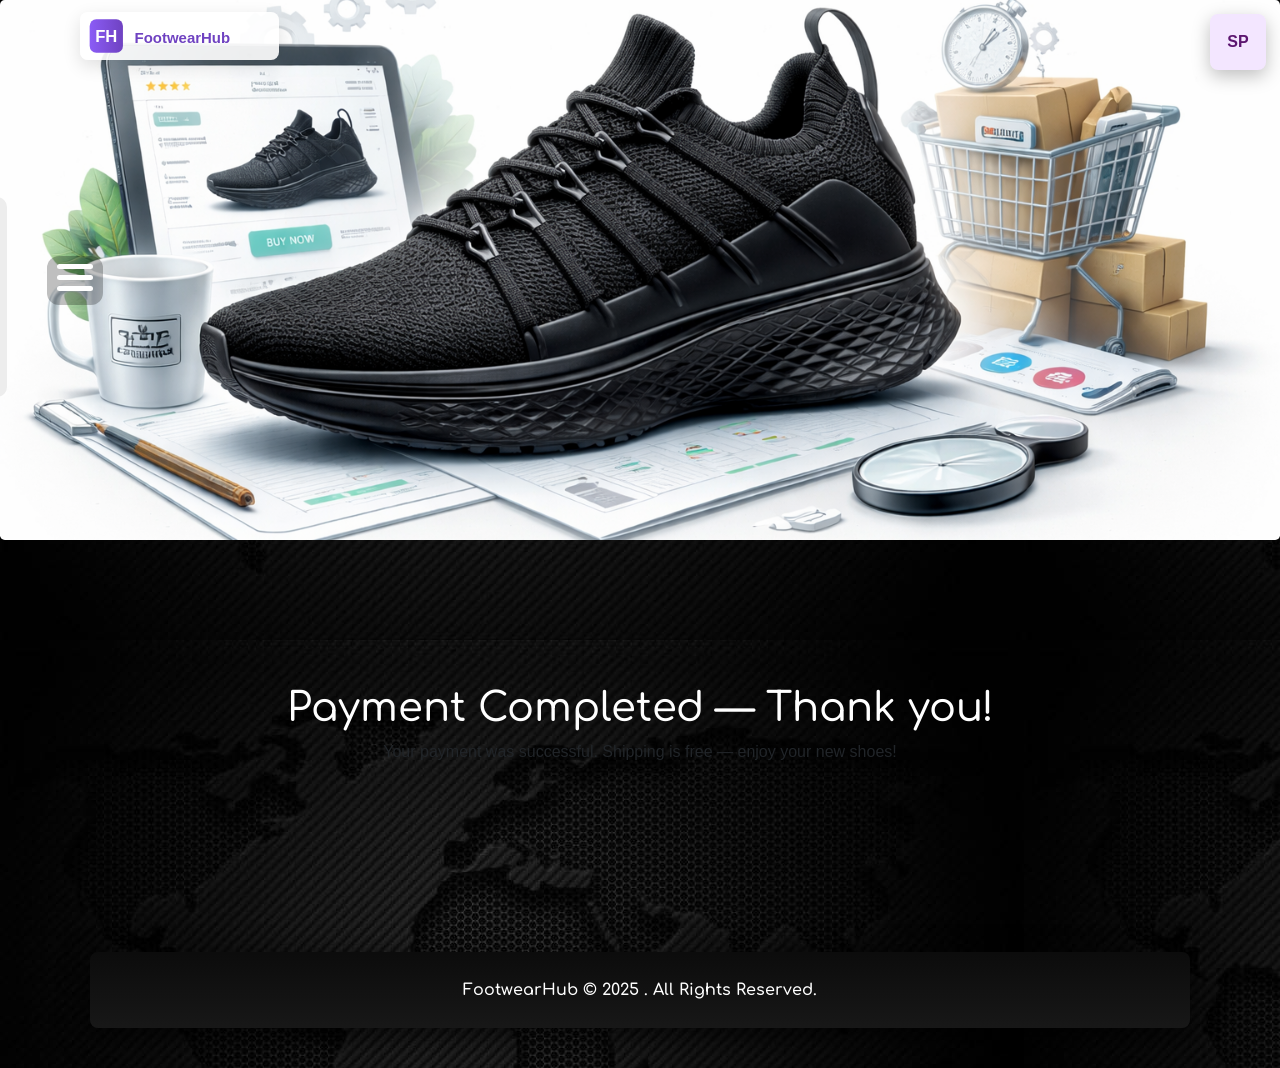
<file: FootWear_Dev/HTML/PaymentSuccessfulmessage.html>
<!DOCTYPE html>
<html>
<head>
  <title> FootwearHub - Payment</title>
  <meta charset="utf-8">
  <meta name="viewport" content="width=device-width, initial-scale=1">
  <link rel="stylesheet" href="https://maxcdn.bootstrapcdn.com/bootstrap/4.3.1/css/bootstrap.min.css">
  <script src="https://ajax.googleapis.com/ajax/libs/jquery/3.4.1/jquery.min.js"></script>
  <script src="https://cdnjs.cloudflare.com/ajax/libs/popper.js/1.14.7/umd/popper.min.js"></script>
  <script src="https://maxcdn.bootstrapcdn.com/bootstrap/4.3.1/js/bootstrap.min.js"></script>
  <script type="text/javascript" src="../JAVASCRIPT/FootwearHub.js"></script>
  <link href='https://fonts.googleapis.com/css?family=Comfortaa' rel='stylesheet'>
  <link rel="stylesheet" type="text/css" href="../assets/css/FootwearHub.css">
  <link rel="icon" type="image/png" sizes="32x32" href="../assets/images/favicon.png">
  <link rel="shortcut icon" href="../assets/images/favicon.png">
  </head>
<body>
<div class="jumbotron text-left">
  <nav role="navigation">
  <div id="menuToggle">
    <input type="checkbox" />
    <span></span>
    <span></span>
    <span></span>
    <ul id="menu">
      <a href="index.html"><li>Home</li></a>
    </ul>
  </div>
</nav>
  <div>
    <img id="ShoePortalLogo" src="../assets/images/footwearhub-logo.svg" alt="FootwearHub logo" />
    <a class="dev-badge" href="https://github.com/swarnavopramanik" target="_blank" rel="noopener noreferrer">SP</a>
  </div>
</div>

<CENTER>
  <br>
</br>
<br>
</br>

  <p>
    <h1>Payment Completed — Thank you!</h1>
    <p>Your payment was successful. Shipping is free — enjoy your new shoes!</p>
  </p>
  <br>
</br>
</CENTER>

   <br>
</br>
<br>
</br>
<CENTER>
<footer class="site-footer">
  <p>FootwearHub © 2025 . All Rights Reserved.</p>
</footer>
</CENTER>
    
</div>
</CENTER>
</body>
</html>
</file>
<file: FootWear_Dev/assets/css/FootwearHub.css>
/* Site styles (FootwearHub.css) */
body
{
    background-image: url('../images/worldmap.jpg');

}

#ShoePortalTitle
{
  color: #6f42c1;
  text-align: left;
  padding-left: 0;
  position: absolute; /* position relative to .jumbotron */
  top: 18px;
  left: 20px;
  margin: 0;
  z-index: 5;
}

#ShoePortalImage 
{
box-shadow: 11px 10px 29px 0px rgba(0,0,0,1);
padding: 20px;
}

#Shoethumbnail
{
	box-shadow: 11px 10px 29px 0px rgba(0,0,0,1);
	border-radius: 5px;
}

#ShoeType
{
	color: #ffffff;
	font-weight: bold;

}

.col-md-3point5 
{
    width: 28.75%
}

#SmokeTests
{   
	color: #ffffff;
	margin-right: 50px;	
	border-radius: 10px;
	background: rgba(76,76,76,1);
	background: -moz-linear-gradient(left, rgba(76,76,76,1) 0%, rgba(89,89,89,1) 12%, rgba(102,102,102,1) 25%, rgba(71,71,71,1) 63%, rgba(17,17,17,1) 96%, rgba(0,0,0,1) 98%, rgba(28,28,28,1) 99%, rgba(19,19,19,1) 100%);
	background: -webkit-gradient(left top, right top, color-stop(0%, rgba(76,76,76,1)), color-stop(12%, rgba(89,89,89,1)), color-stop(25%, rgba(102,102,102,1)), color-stop(63%, rgba(71,71,71,1)), color-stop(96%, rgba(17,17,17,1)), color-stop(98%, rgba(0,0,0,1)), color-stop(99%, rgba(28,28,28,1)), color-stop(100%, rgba(19,19,19,1)));
	background: -webkit-linear-gradient(left, rgba(76,76,76,1) 0%, rgba(89,89,89,1) 12%, rgba(102,102,102,1) 25%, rgba(71,71,71,1) 63%, rgba(17,17,17,1) 96%, rgba(0,0,0,1) 98%, rgba(28,28,28,1) 99%, rgba(19,19,19,1) 100%);
	background: -o-linear-gradient(left, rgba(76,76,76,1) 0%, rgba(89,89,89,1) 12%, rgba(102,102,102,1) 25%, rgba(71,71,71,1) 63%, rgba(17,17,17,1) 96%, rgba(0,0,0,1) 98%, rgba(28,28,28,1) 99%, rgba(19,19,19,1) 100%);
	background: -ms-linear-gradient(left, rgba(76,76,76,1) 0%, rgba(89,89,89,1) 12%, rgba(102,102,102,1) 25%, rgba(71,71,71,1) 63%, rgba(17,17,17,1) 96%, rgba(0,0,0,1) 98%, rgba(28,28,28,1) 99%, rgba(19,19,19,1) 100%);
	background: linear-gradient(to right, rgba(76,76,76,1) 0%, rgba(89,89,89,1) 12%, rgba(102,102,102,1) 25%, rgba(71,71,71,1) 63%, rgba(17,17,17,1) 96%, rgba(0,0,0,1) 98%, rgba(28,28,28,1) 99%, rgba(19,19,19,1) 100%);
	filter: progid:DXImageTransform.Microsoft.gradient( startColorstr='#4c4c4c', endColorstr='#131313', GradientType=1 );
	-webkit-box-shadow: 11px 10px 29px 0px rgba(0,0,0,0.75);
	-moz-box-shadow: 11px 10px 29px 0px rgba(0,0,0,0.75);
	box-shadow: 11px 10px 29px 0px rgba(255,255,255,1);
	font-family: 'Comfortaa';font-size: 22px;
}

#RegressionTests
{
	color: #ffffff;
	margin-right: 50px;
	border-radius: 10px;
	background: rgba(76,76,76,1);
	background: -moz-linear-gradient(left, rgba(76,76,76,1) 0%, rgba(89,89,89,1) 12%, rgba(102,102,102,1) 25%, rgba(71,71,71,1) 63%, rgba(17,17,17,1) 96%, rgba(0,0,0,1) 98%, rgba(28,28,28,1) 99%, rgba(19,19,19,1) 100%);
	background: -webkit-gradient(left top, right top, color-stop(0%, rgba(76,76,76,1)), color-stop(12%, rgba(89,89,89,1)), color-stop(25%, rgba(102,102,102,1)), color-stop(63%, rgba(71,71,71,1)), color-stop(96%, rgba(17,17,17,1)), color-stop(98%, rgba(0,0,0,1)), color-stop(99%, rgba(28,28,28,1)), color-stop(100%, rgba(19,19,19,1)));
	background: -webkit-linear-gradient(left, rgba(76,76,76,1) 0%, rgba(89,89,89,1) 12%, rgba(102,102,102,1) 25%, rgba(71,71,71,1) 63%, rgba(17,17,17,1) 96%, rgba(0,0,0,1) 98%, rgba(28,28,28,1) 99%, rgba(19,19,19,1) 100%);
	background: -o-linear-gradient(left, rgba(76,76,76,1) 0%, rgba(89,89,89,1) 12%, rgba(102,102,102,1) 25%, rgba(71,71,71,1) 63%, rgba(17,17,17,1) 96%, rgba(0,0,0,1) 98%, rgba(28,28,28,1) 99%, rgba(19,19,19,1) 100%);
	background: -ms-linear-gradient(left, rgba(76,76,76,1) 0%, rgba(89,89,89,1) 12%, rgba(102,102,102,1) 25%, rgba(71,71,71,1) 63%, rgba(17,17,17,1) 96%, rgba(0,0,0,1) 98%, rgba(28,28,28,1) 99%, rgba(19,19,19,1) 100%);
	background: linear-gradient(to right, rgba(76,76,76,1) 0%, rgba(89,89,89,1) 12%, rgba(102,102,102,1) 25%, rgba(71,71,71,1) 63%, rgba(17,17,17,1) 96%, rgba(0,0,0,1) 98%, rgba(28,28,28,1) 99%, rgba(19,19,19,1) 100%);
	filter: progid:DXImageTransform.Microsoft.gradient( startColorstr='#4c4c4c', endColorstr='#131313', GradientType=1 );
	-webkit-box-shadow: 11px 10px 29px 0px rgba(0,0,0,0.75);
	-moz-box-shadow: 11px 10px 29px 0px rgba(0,0,0,0.75);
	box-shadow: 11px 10px 29px 0px rgba(255,255,255,1);
	font-family: 'Comfortaa';font-size: 22px;
}

#VanguardTests
{
	color: #ffffff;
	border-radius: 10px;
	padding-right: 5px;
	background: rgba(76,76,76,1);
	background: -moz-linear-gradient(left, rgba(76,76,76,1) 0%, rgba(89,89,89,1) 12%, rgba(102,102,102,1) 25%, rgba(71,71,71,1) 63%, rgba(17,17,17,1) 96%, rgba(0,0,0,1) 98%, rgba(28,28,28,1) 99%, rgba(19,19,19,1) 100%);
	background: -webkit-gradient(left top, right top, color-stop(0%, rgba(76,76,76,1)), color-stop(12%, rgba(89,89,89,1)), color-stop(25%, rgba(102,102,102,1)), color-stop(63%, rgba(71,71,71,1)), color-stop(96%, rgba(17,17,17,1)), color-stop(98%, rgba(0,0,0,1)), color-stop(99%, rgba(28,28,28,1)), color-stop(100%, rgba(19,19,19,1)));
	background: -webkit-linear-gradient(left, rgba(76,76,76,1) 0%, rgba(89,89,89,1) 12%, rgba(102,102,102,1) 25%, rgba(71,71,71,1) 63%, rgba(17,17,17,1) 96%, rgba(0,0,0,1) 98%, rgba(28,28,28,1) 99%, rgba(19,19,19,1) 100%);
	background: -o-linear-gradient(left, rgba(76,76,76,1) 0%, rgba(89,89,89,1) 12%, rgba(102,102,102,1) 25%, rgba(71,71,71,1) 63%, rgba(17,17,17,1) 96%, rgba(0,0,0,1) 98%, rgba(28,28,28,1) 99%, rgba(19,19,19,1) 100%);
	background: -ms-linear-gradient(left, rgba(76,76,76,1) 0%, rgba(89,89,89,1) 12%, rgba(102,102,102,1) 25%, rgba(71,71,71,1) 63%, rgba(17,17,17,1) 96%, rgba(0,0,0,1) 98%, rgba(28,28,28,1) 99%, rgba(19,19,19,1) 100%);
	background: linear-gradient(to right, rgba(76,76,76,1) 0%, rgba(89,89,89,1) 12%, rgba(102,102,102,1) 25%, rgba(71,71,71,1) 63%, rgba(17,17,17,1) 96%, rgba(0,0,0,1) 98%, rgba(28,28,28,1) 99%, rgba(19,19,19,1) 100%);
	filter: progid:DXImageTransform.Microsoft.gradient( startColorstr='#4c4c4c', endColorstr='#131313', GradientType=1 );
	-webkit-box-shadow: 11px 10px 29px 0px rgba(0,0,0,0.75);
	-moz-box-shadow: 11px 10px 29px 0px rgba(0,0,0,0.75);
	box-shadow: 11px 10px 29px 0px rgba(255,255,255,1);
	font-family: 'Comfortaa';font-size: 22px;
	
}

.btn-info
{
margin-right: 50px;

font-family: 'Comfortaa';font-size: 16px;
}

.btn-primary
{

font-family: 'Comfortaa';font-size: 16px;
}

.jumbotron {
  background-image: url("../images/smalljumbotron.png");
  background-repeat: no-repeat;
  background-position: center center;
  background-size: cover;
  background-attachment: scroll;
  min-height: 50vh;
  display: flex;
  align-items: center;
  position: relative;
}

@media only screen and (min-width: 450px) {
  .jumbotron {
    background-image: url("../images/jumbtrombackgroundimage-3.png");
    background-repeat: no-repeat;
    background-position: center center;
    background-size: cover;
    background-attachment: scroll;
    min-height: 60vh;
  }
}

.form-group
{
width: 350px;
color: #ffffff;
text-align: left;
font-family: 'Comfortaa';font-size: 16px;
font-weight: 900;
}

#usr
{
font-size: 16px;
color: #000000;
}

#menuToggle
{
  display: block;
  border-radius: 25px;
  position: relative;
  top: 10px;
  left: 15px;
  
  z-index: 1;
  
  -webkit-user-select: none;
  user-select: none;
}

#menuToggle a
{
  text-decoration: none;
  color: #232323;
  
  transition: color 0.3s ease;
}

#menuToggle a:hover
{
  color: #000000;
  font-weight: bold;
}


#menuToggle input
{
  display: block;
  border-radius: 25px;
  width: 40px;
  height: 32px;
  position: absolute;
  top: -7px;
  left: -5px;
  
  cursor: pointer;
  
  opacity: 0; /* hide this */
  z-index: 2; /* and place it over the hamburger */
  
  -webkit-touch-callout: none;
}

/*
 * Just a quick hamburger
 */
#menuToggle span
{
  display: block;
  width: 36px;
  height: 5px;
  margin-bottom: 6px;
  position: relative;
  
  background: #ffffff;
  border-radius: 3px;
  
  z-index: 1;
  
  transform-origin: 4px 0px;
  border-radius: 25px;
  
  transition: transform 0.5s cubic-bezier(0.77,0.2,0.05,1.0),
              background 0.5s cubic-bezier(0.77,0.2,0.05,1.0),
              opacity 0.55s ease;
}

/* make the hamburger more visible against the jumbotron */
#menuToggle {
  background: rgba(0,0,0,0.25);
  padding: 8px 10px;
  border-radius: 12px;
}

/* header logo variant positioned neatly in the header */
.ace-logo {
  margin-top: 6px;
  margin-right: 24px;
  box-shadow: 6px 6px 18px rgba(0,0,0,0.6);
  padding: 6px;
}

#menuToggle span:first-child
{
  transform-origin: 0% 0%;
}

#menuToggle span:nth-last-child(2)
{
  transform-origin: 0% 100%;
}

/* 
 * Transform all the slices of hamburger
 * into a crossmark.
 */
#menuToggle input:checked ~ span
{
  opacity: 1;
  transform: rotate(45deg) translate(-2px, -1px);
  background: #232323;
}

/*
 * But let's hide the middle one.
 */
#menuToggle input:checked ~ span:nth-last-child(3)
{
  opacity: 0;
  transform: rotate(0deg) scale(0.2, 0.2);
}

/*
 * Ohyeah and the last one should go the other direction
 */
#menuToggle input:checked ~ span:nth-last-child(2)
{
  transform: rotate(-45deg) translate(0, -1px);
}

/*
 * Make this absolute positioned
 * at the top left of the screen
 */
#menu
{
  position: absolute;
  width: 300px;
  margin: -100px 0 0 -50px;
  padding: 50px;
  padding-top: 100px;
  
  background: #ededed;
  list-style-type: none;
  -webkit-font-smoothing: antialiased;
  /* to stop flickering of text in safari */
  
  transform-origin: 0% 0%;
  transform: translate(-100%, 0);
  
  transition: transform 0.5s cubic-bezier(0.77,0.2,0.05,1.0);
  border-radius: 10px;

}

#menu li
{
  padding: 10px 0;
  font-size: 20px;
}

/*
 * And let's slide it in from the left
 */
#menuToggle input:checked ~ ul
{
  transform: none;
  position: absolute;
}

#MainPageText
{
  color: #ffffff;
  font-size: 75px;
  text-shadow:5px 5px 10px white;
   font-weight: 400;
   font-family: 'Comfortaa';
   animation: Slide_Up 10s ease;
}

#CopyrightFooter
{
  color: #ffffff;
  font-size: 15px;
  text-shadow:5px 5px 10px white;
   font-weight: 400;
   font-family: 'Comfortaa';
}

#ShoePortalTitle
{
  font-family: 'Comfortaa';
  font-weight: 900;
  font-size: 28px; /* reduced size to fit in corner */
  color: #6f42c1;
  letter-spacing: 1px;
  text-shadow: none;
  background: none;
  -webkit-background-clip: initial;
  background-clip: initial;
  -webkit-text-fill-color: initial;
}

/* Responsive adjustments */
@media (min-width: 768px) {
  #ShoePortalTitle { font-size: 34px; top: 20px; left: 24px; }
}

@media (max-width: 450px) {
  #ShoePortalTitle { font-size: 20px; top: 12px; left: 12px; }
}

/* Logo image replacing the text title */
#ShoePortalLogo {
  position: absolute;
  top: 12px;
  left: 72px; /* sit to the right of the hamburger */
  height: 44px;
  width: auto;
  z-index: 6;
  display: block;
  background: rgba(255,255,255,0.9);
  padding: 4px 8px;
  border-radius: 8px;
  box-shadow: 0 6px 18px rgba(0,0,0,0.12);
}

@media (min-width: 992px) {
  #ShoePortalLogo { height: 48px; top: 12px; left: 80px; }
}

@media (max-width: 520px) {
  #ShoePortalLogo { height: 34px; top: 10px; left: 66px; padding: 3px 6px; }
}

/* developer badge (SP) positioned on header */
.dev-badge{
  position: fixed;
  top: 14px;
  right: 14px;
  width: 56px;
  height: 56px;
  border-radius: 8px;
  display: flex;
  align-items: center;
  justify-content: center;
  background: #f3e6ff;
  color: #5c1670;
  font-weight: 800;
  box-shadow: 0 6px 18px rgba(0,0,0,0.25);
  text-decoration: none;
  z-index: 9999;
}
.dev-badge:hover{
  transform: translateY(-2px);
  transition: transform 160ms ease;
}

.table
{
  color: #ffffff;
  font-family: 'Comfortaa';
}

h1
{
color: #ffffff;
  font-family: 'Comfortaa';
}

form label {
  display: inline-block;
  width: 100px;
}

form div {
  margin-bottom: 10px;
}

.error {
  color: red;
  margin-left: 5px;
}

label.error {
  display: inline;
}

.fa{
  font-size: 25px;
}

.site-footer{
  background: linear-gradient(180deg, rgba(12,12,12,0.98), rgba(24,24,24,0.98));
  color: #ffffff; /* bright white for footer text */
  text-align: center;
  padding: 26px 18px;
  border-radius: 8px;
  max-width: 1100px;
  margin: 28px auto 40px; /* centered block with space from content */
  box-shadow: 0 8px 30px rgba(0,0,0,0.7);
  position: relative;
  backdrop-filter: blur(2px);
}
.site-footer p{ margin: 0; font-family: 'Comfortaa'; font-weight:600; font-size:16px; text-shadow:0 2px 12px rgba(255,255,255,0.06);} 
.site-footer .footer-sub{ display:none; }
</file>
